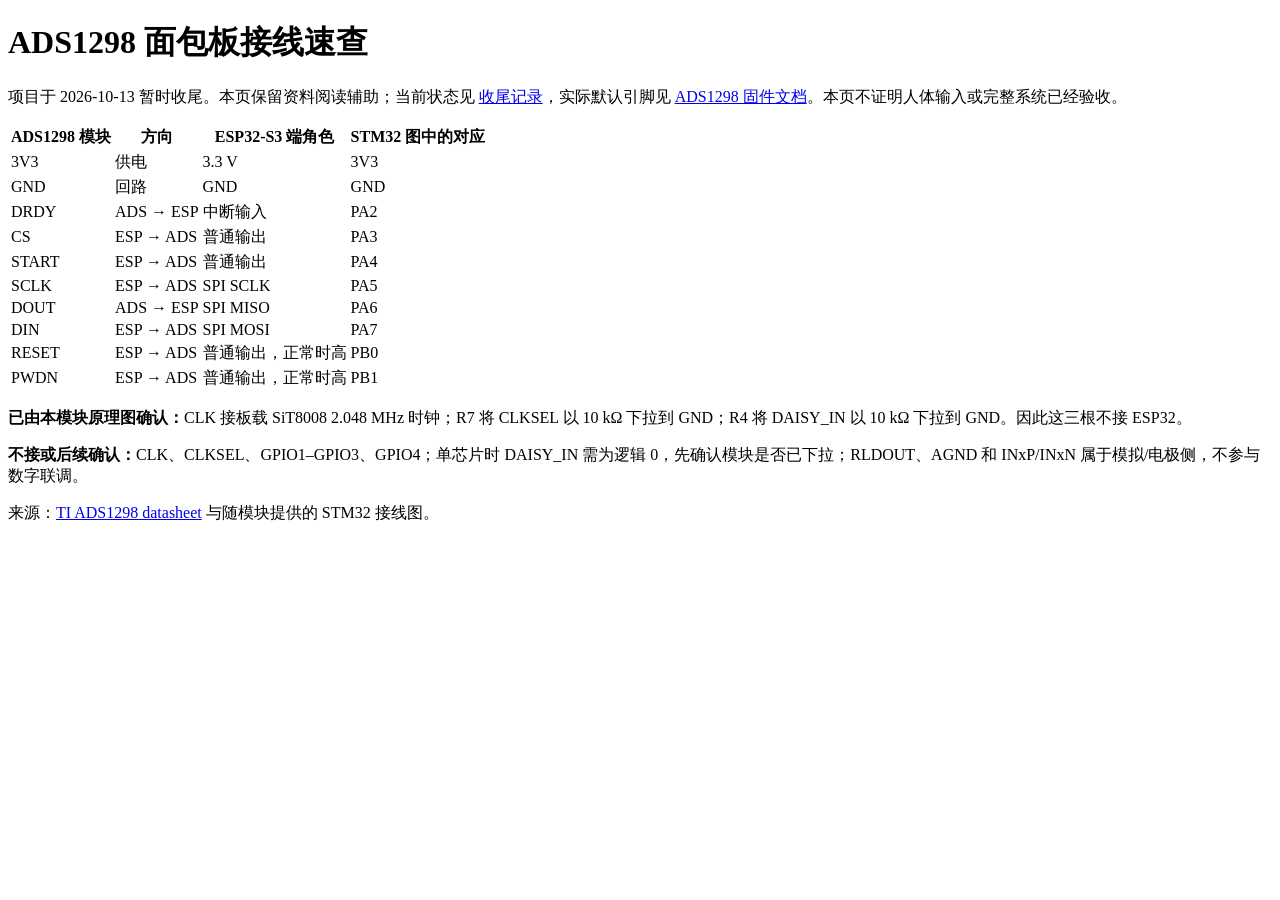
<file: reference/ads1298-breadboard-wiring.html>
<!doctype html>
<html lang="zh-CN">
<head>
  <meta charset="utf-8">
  <meta name="viewport" content="width=device-width, initial-scale=1">
  <title>ADS1298 面包板接线速查</title>
</head>
<body>
  <main>
    <h1>ADS1298 面包板接线速查</h1>
    <p>项目于 2026-10-13 暂时收尾。本页保留资料阅读辅助；当前状态见 <a href="../docs/project_closeout.md">收尾记录</a>，实际默认引脚见 <a href="../firmware/diagnostics/ads1298_bringup/README.md">ADS1298 固件文档</a>。本页不证明人体输入或完整系统已经验收。</p>
    <table>
      <thead><tr><th>ADS1298 模块</th><th>方向</th><th>ESP32-S3 端角色</th><th>STM32 图中的对应</th></tr></thead>
      <tbody>
        <tr><td>3V3</td><td>供电</td><td>3.3 V</td><td>3V3</td></tr>
        <tr><td>GND</td><td>回路</td><td>GND</td><td>GND</td></tr>
        <tr><td>DRDY</td><td>ADS → ESP</td><td>中断输入</td><td>PA2</td></tr>
        <tr><td>CS</td><td>ESP → ADS</td><td>普通输出</td><td>PA3</td></tr>
        <tr><td>START</td><td>ESP → ADS</td><td>普通输出</td><td>PA4</td></tr>
        <tr><td>SCLK</td><td>ESP → ADS</td><td>SPI SCLK</td><td>PA5</td></tr>
        <tr><td>DOUT</td><td>ADS → ESP</td><td>SPI MISO</td><td>PA6</td></tr>
        <tr><td>DIN</td><td>ESP → ADS</td><td>SPI MOSI</td><td>PA7</td></tr>
        <tr><td>RESET</td><td>ESP → ADS</td><td>普通输出，正常时高</td><td>PB0</td></tr>
        <tr><td>PWDN</td><td>ESP → ADS</td><td>普通输出，正常时高</td><td>PB1</td></tr>
      </tbody>
    </table>
    <p><strong>已由本模块原理图确认：</strong>CLK 接板载 SiT8008 2.048 MHz 时钟；R7 将 CLKSEL 以 10 kΩ 下拉到 GND；R4 将 DAISY_IN 以 10 kΩ 下拉到 GND。因此这三根不接 ESP32。</p>
    <p><strong>不接或后续确认：</strong>CLK、CLKSEL、GPIO1–GPIO3、GPIO4；单芯片时 DAISY_IN 需为逻辑 0，先确认模块是否已下拉；RLDOUT、AGND 和 INxP/INxN 属于模拟/电极侧，不参与数字联调。</p>
    <p>来源：<a href="https://www.ti.com/lit/ds/symlink/ads1298.pdf">TI ADS1298 datasheet</a> 与随模块提供的 STM32 接线图。</p>
  </main>
</body>
</html>
</file>
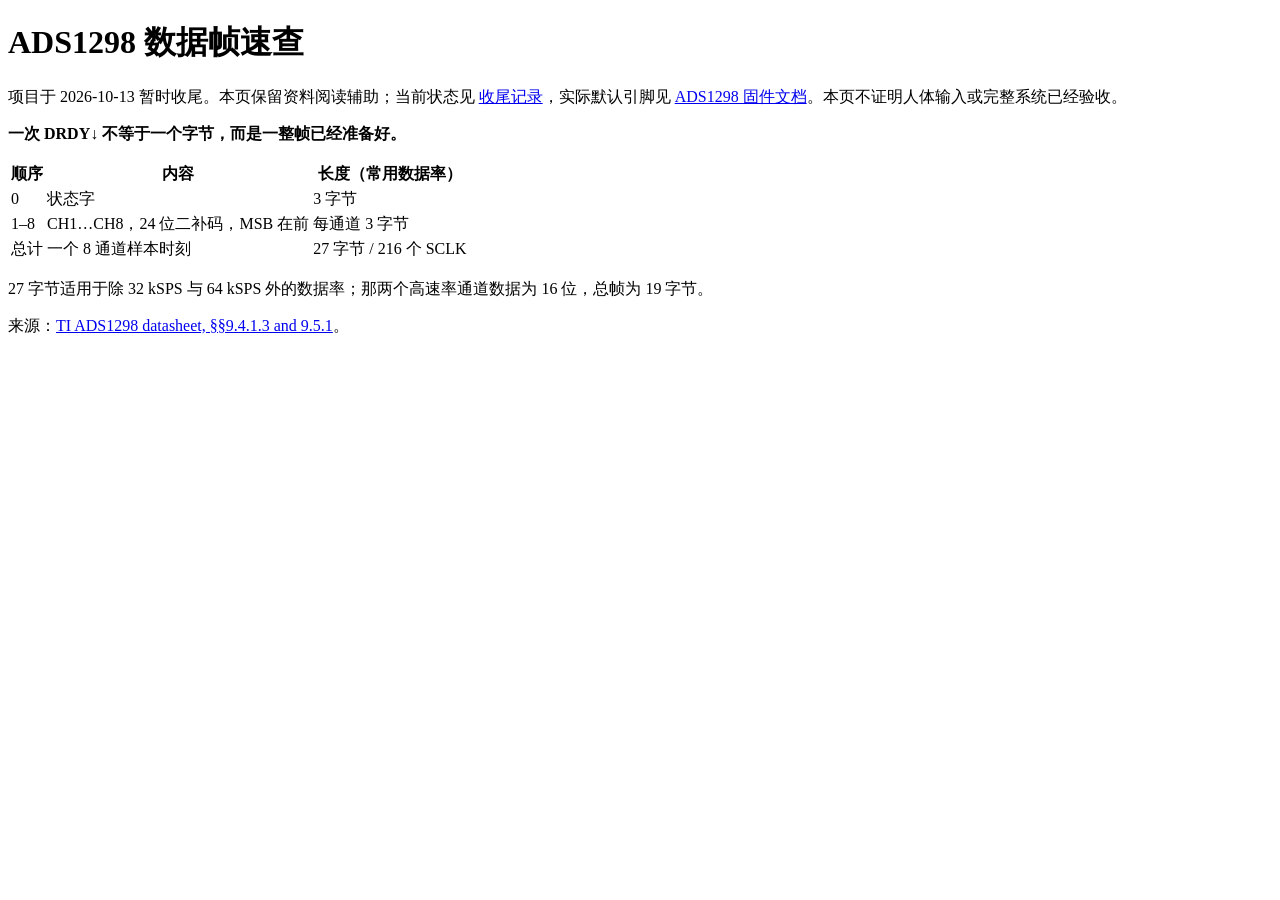
<file: reference/ads1298-data-frame.html>
<!doctype html>
<html lang="zh-CN">
<head>
  <meta charset="utf-8">
  <meta name="viewport" content="width=device-width, initial-scale=1">
  <title>ADS1298 数据帧速查</title>
</head>
<body>
  <main>
    <h1>ADS1298 数据帧速查</h1>
    <p>项目于 2026-10-13 暂时收尾。本页保留资料阅读辅助；当前状态见 <a href="../docs/project_closeout.md">收尾记录</a>，实际默认引脚见 <a href="../firmware/diagnostics/ads1298_bringup/README.md">ADS1298 固件文档</a>。本页不证明人体输入或完整系统已经验收。</p>
    <p><strong>一次 DRDY↓ 不等于一个字节，而是一整帧已经准备好。</strong></p>
    <table>
      <thead><tr><th>顺序</th><th>内容</th><th>长度（常用数据率）</th></tr></thead>
      <tbody>
        <tr><td>0</td><td>状态字</td><td>3 字节</td></tr>
        <tr><td>1–8</td><td>CH1…CH8，24 位二补码，MSB 在前</td><td>每通道 3 字节</td></tr>
        <tr><td>总计</td><td>一个 8 通道样本时刻</td><td>27 字节 / 216 个 SCLK</td></tr>
      </tbody>
    </table>
    <p>27 字节适用于除 32 kSPS 与 64 kSPS 外的数据率；那两个高速率通道数据为 16 位，总帧为 19 字节。</p>
    <p>来源：<a href="https://www.ti.com/lit/ds/symlink/ads1298.pdf">TI ADS1298 datasheet, §§9.4.1.3 and 9.5.1</a>。</p>
  </main>
</body>
</html>
</file>
